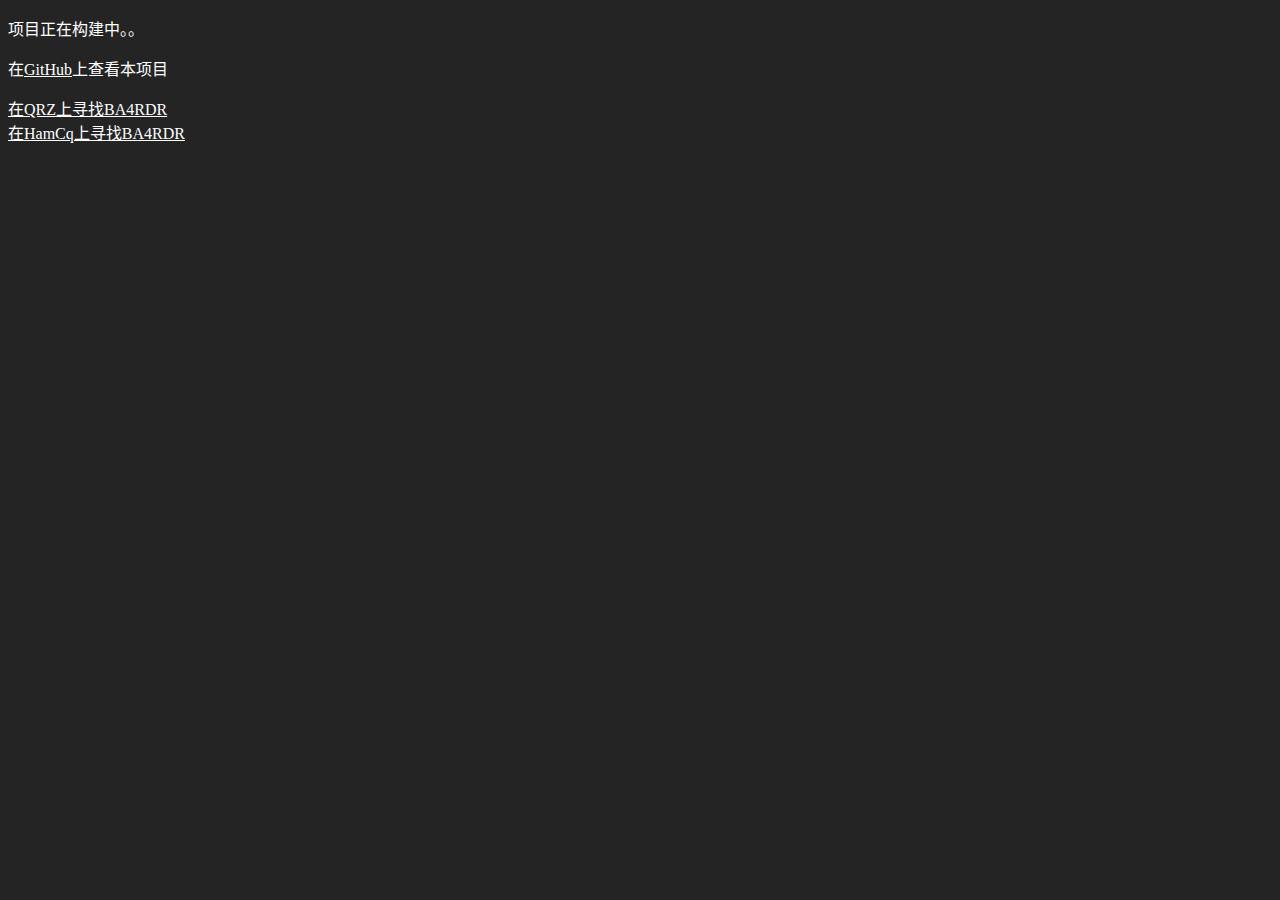
<file: index.html>
<!DOCTYPE html>
<html lang="zh-CN">
    <head>
        <meta charset="UTF-8">
        <title>ba4rdr的伪网站</title>
        <style>
            body{
                background-color: rgb(36, 36, 36);
                color: white;
            }
            a {  
                color: white
                ;
            }
        </style>
    </head>
    <body>
        
                 <p>项目正在构建中。。</p>
                 <p>在<a href="https://github.com/ba4rdr/_" target="_blank">GitHub</a>上查看本项目</p>
                 <a href="https://www.qrz.com/db/BA4RDR" target="_blank">在QRZ上寻找BA4RDR</a><br>
                 <a href="https://hamcq.cn/BA4RDR" target="_blank">在HamCq上寻找BA4RDR</a>
    </body>
</html>
</file>
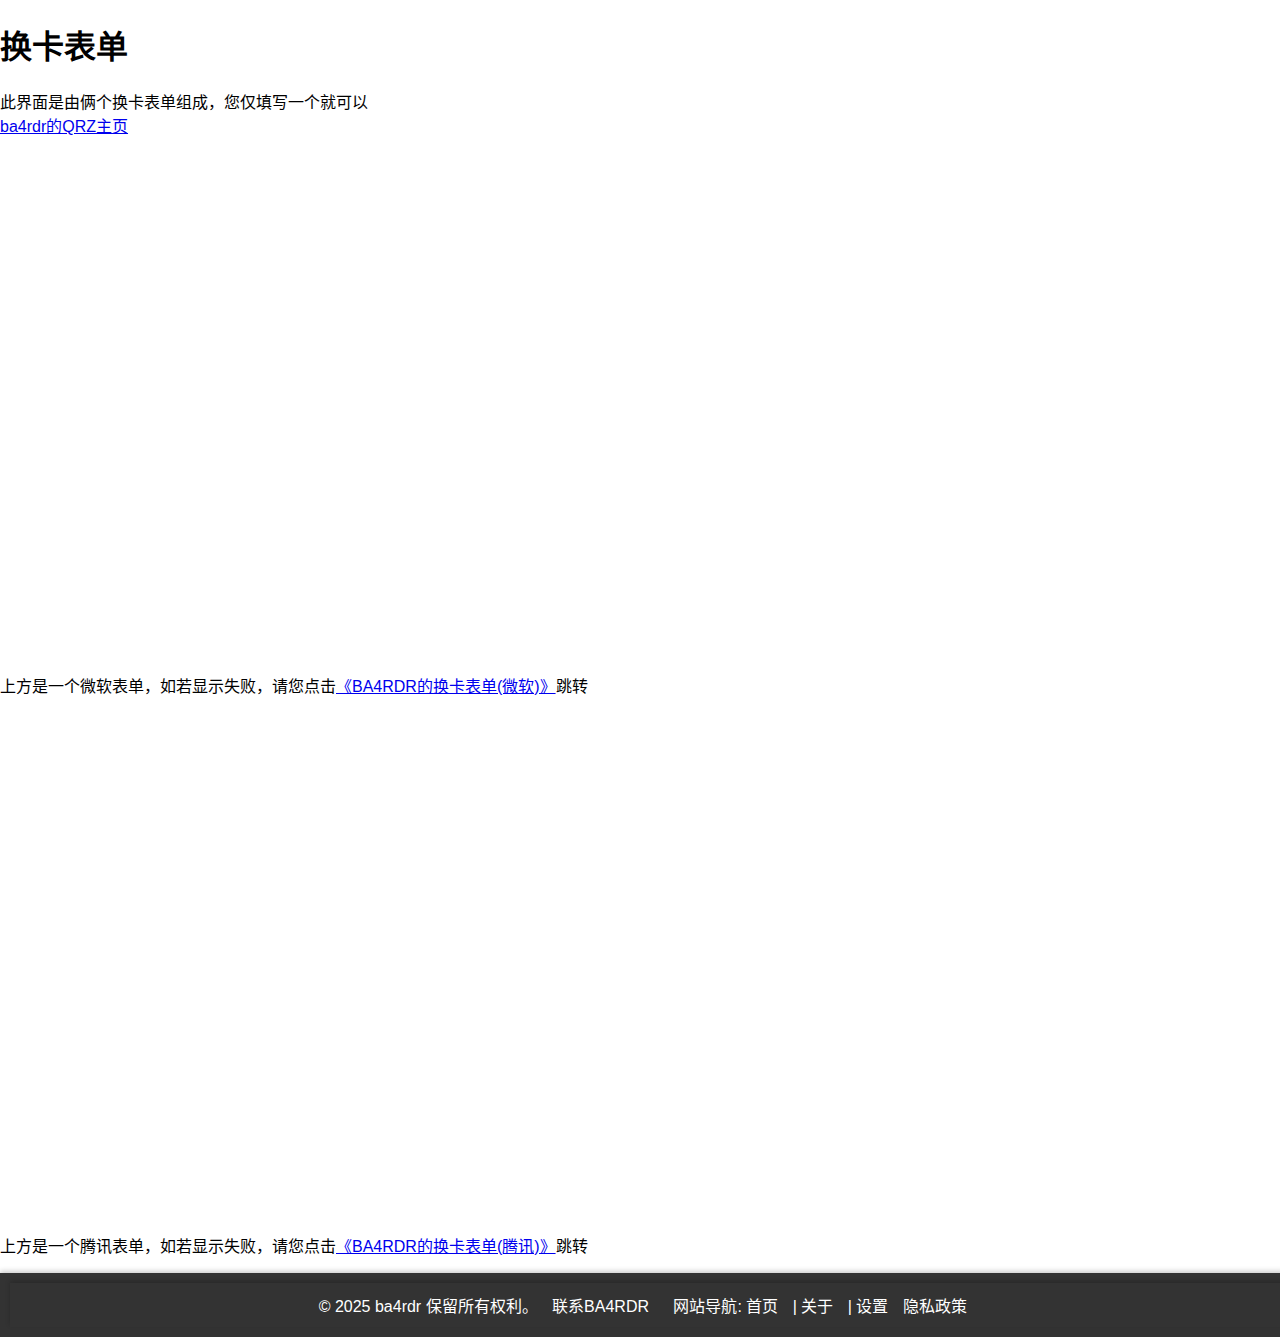
<file: QSL_Card/index.html>
<!DOCTYPE html>
<html lang="zh-CN">
<head>
    <meta charset="UTF-8">
    <meta name="viewport" content="width=device-width, initial-scale=1.0">
    <title>换卡</title>
    <script>
        function gotoNewPage() {
            window.location.href = "3.html"; 
        }
    </script>
</head>
<body onload="gotoNewPage()">
</body>
</html>

<!-- de ba4rdr 73 -->
</file>
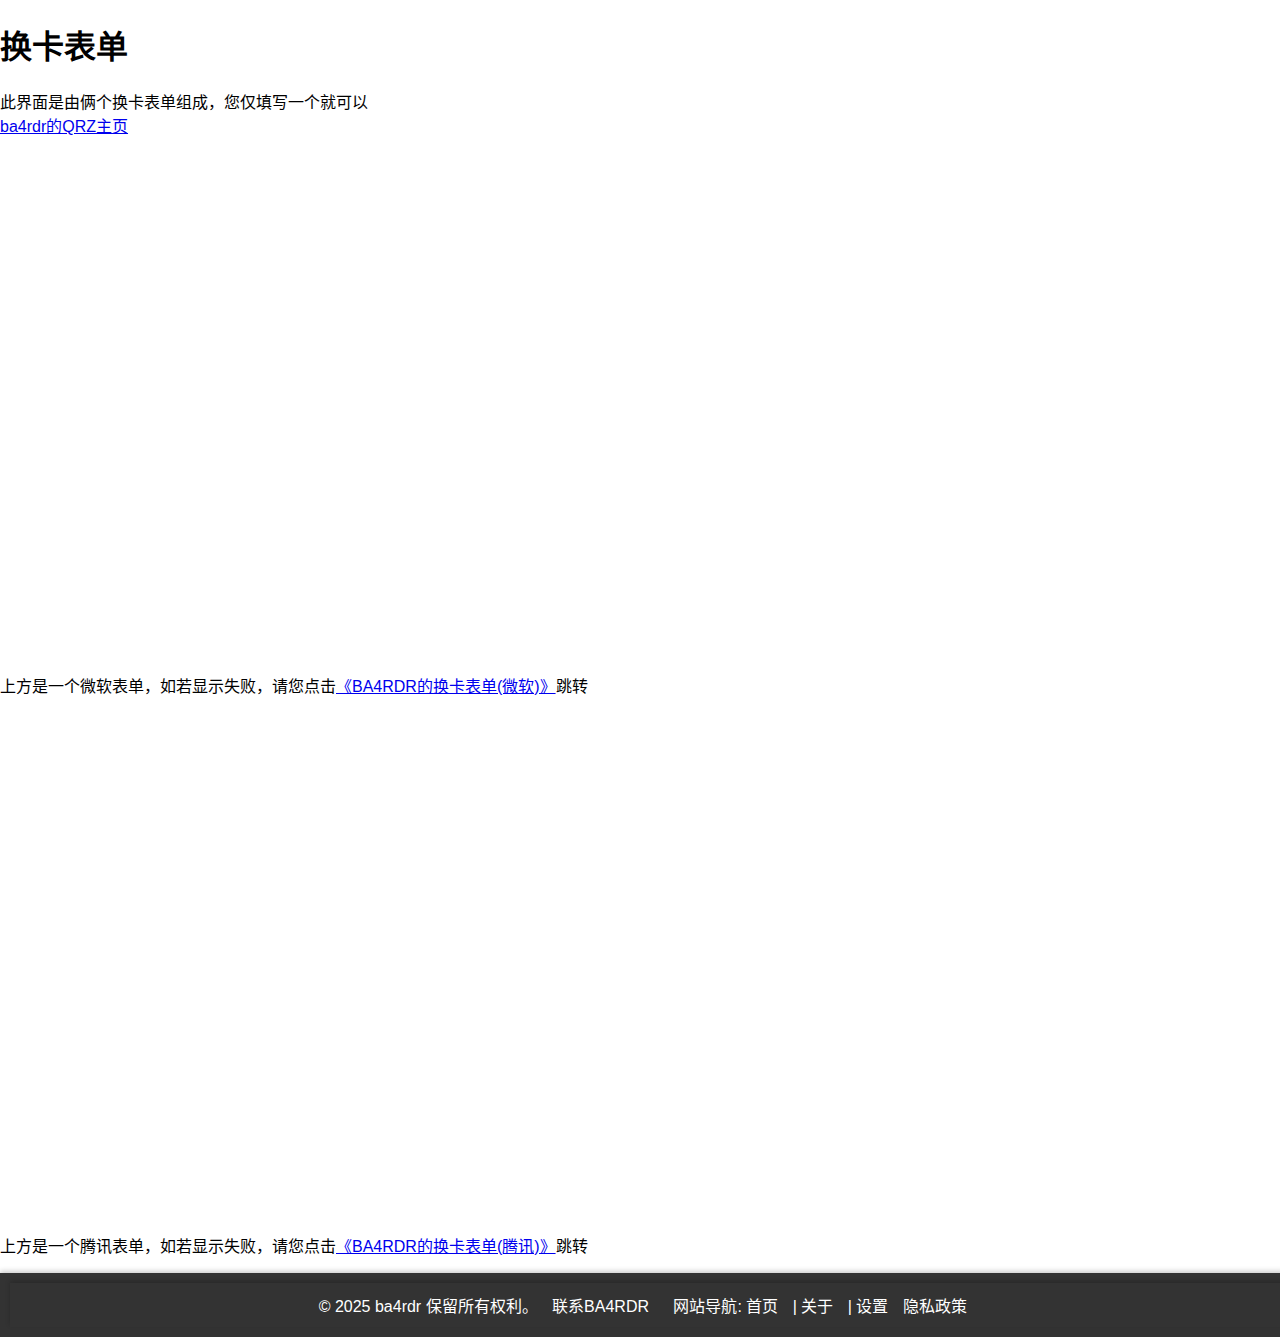
<file: QSL_Card/3.html>
<!DOCTYPE html>

<html lang="zh-CN">

<head>
    <meta charset="UTF-8">
    <meta name="viewport" content="width=device-width, initial-scale=1.0">
    <title>换卡</title>
    <script src="https://ba4rdr.github.io/_/includeFile/footer.js"></script>
    <link rel="stylesheet" href="https://ba4rdr.github.io/_/includeFile/css/footer.css">
    <style>
        body {
            font-family: Arial, sans-serif;
            margin: 0;
            padding: 0;
        }
        iframe {
            width: 100%; 
            height: 500px; 
            border: none; 
        }
    </style>    
    </head>
    <body> 
        <h1>换卡表单</h1>
        <p>此界面是由俩个换卡表单组成，您仅填写一个就可以<br><a href="4.html">ba4rdr的QRZ主页</a></p>
        <iframe src="1.html" title="BA4RDR的换卡表单(微软)">
            <p>您的浏览器不支持iframe标签。</p>
        </iframe>
        <p>上方是一个微软表单，如若显示失败，请您点击<a href="1.html" target="_blank">《BA4RDR的换卡表单(微软)》</a>跳转</p>
        <iframe src="2.html" frameborder="1" title="BA4RDR的换卡表单(腾讯)"  >
            <p>您的浏览器不支持iframe标签。</p>
        </iframe>
        <p>上方是一个腾讯表单，如若显示失败，请您点击<a href="2.html" target="_blank">《BA4RDR的换卡表单(腾讯)》</a>跳转</p>
        
    </body>
    <footer>
        <div id="footer-container"></div>
         
    </footer>
</html>
</file>
